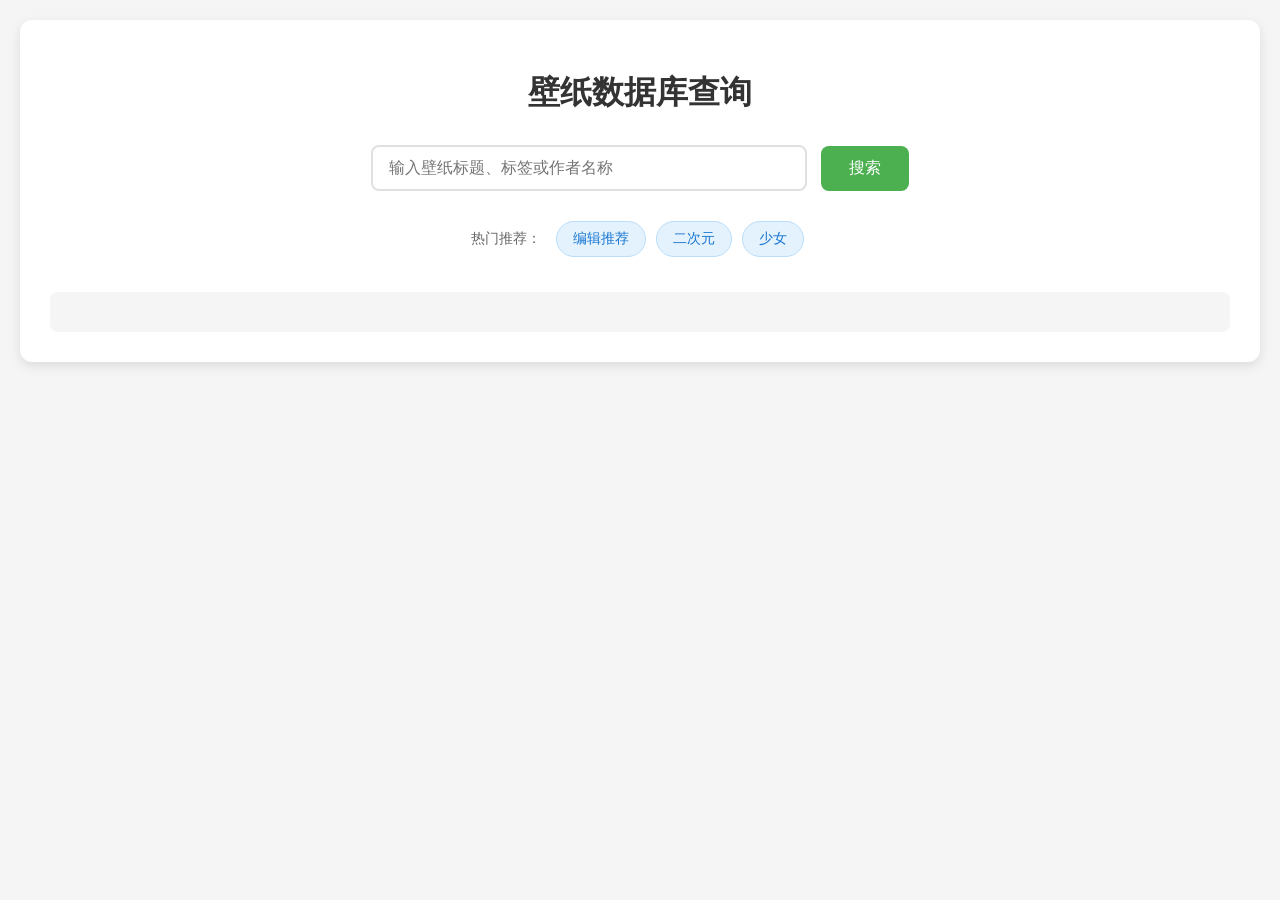
<file: index.html>
<!DOCTYPE html>
<html lang="zh-CN">
<head>
    <meta charset="UTF-8">
    <meta name="viewport" content="width=device-width, initial-scale=1.0">
    <title>壁纸数据库查询</title>
    <style>
        body {
            font-family: 'Segoe UI', Tahoma, Geneva, Verdana, sans-serif;
            margin: 20px;
            background-color: #f5f5f5;
        }
        .container {
            max-width: 1200px;
            margin: 0 auto;
            background-color: white;
            padding: 30px;
            border-radius: 12px;
            box-shadow: 0 4px 12px rgba(0,0,0,0.1);
        }
        h1 {
            color: #333;
            text-align: center;
            margin-bottom: 30px;
        }
        .search-form {
            margin: 20px 0;
            text-align: center;
        }
        input[type="text"] {
            padding: 12px 16px;
            width: 400px;
            border: 2px solid #e0e0e0;
            border-radius: 8px;
            font-size: 16px;
            transition: border-color 0.3s;
        }
        input[type="text"]:focus {
            outline: none;
            border-color: #4CAF50;
        }
        button {
            padding: 12px 28px;
            background-color: #4CAF50;
            color: white;
            border: none;
            border-radius: 8px;
            cursor: pointer;
            font-size: 16px;
            margin-left: 10px;
            font-weight: 500;
            transition: background-color 0.3s;
        }
        button:hover {
            background-color: #45a049;
        }
        .results {
            margin-top: 30px;
        }
        .result-item {
            border: 1px solid #e0e0e0;
            border-radius: 12px;
            padding: 20px;
            margin-bottom: 20px;
            background-color: #fafafa;
            transition: box-shadow 0.3s;
        }
        .result-item:hover {
            box-shadow: 0 4px 12px rgba(0,0,0,0.08);
        }
        .result-item h3 {
            margin-top: 0;
            color: #333;
            font-size: 20px;
        }
        .result-item p {
            margin: 8px 0;
            color: #666;
            font-size: 14px;
        }
        .media-preview {
            margin: 15px 0;
            border-radius: 8px;
            overflow: hidden;
        }
        .media-preview img, .media-preview video {
            max-width: 100%;
            max-height: 400px;
            display: block;
        }
        .media-badge {
            display: inline-block;
            background-color: #2196F3;
            color: white;
            padding: 4px 12px;
            border-radius: 20px;
            font-size: 12px;
            font-weight: 500;
            margin-bottom: 10px;
        }
        .tags {
            margin-top: 15px;
        }
        .tag {
            display: inline-block;
            background-color: #e8f5e9;
            color: #2e7d32;
            padding: 5px 12px;
            border-radius: 16px;
            font-size: 13px;
            margin-right: 8px;
            margin-bottom: 8px;
        }
        .author-info {
            margin-top: 20px;
            padding-top: 20px;
            border-top: 1px solid #eee;
            font-size: 14px;
            display: flex;
            align-items: center;
            gap: 12px;
        }
        .author-avatar {
            width: 40px;
            height: 40px;
            border-radius: 50%;
            object-fit: cover;
        }
        .author-details {
            flex: 1;
        }
        .author-name {
            font-weight: 600;
            color: #333;
            text-decoration: none;
        }
        .author-name:hover {
            text-decoration: underline;
        }
        .recommend-tags {
            margin: 25px 0;
            text-align: center;
        }
        .recommend-tags-label {
            font-size: 14px;
            color: #666;
            margin-right: 10px;
        }
        .recommend-tag {
            display: inline-block;
            background-color: #e3f2fd;
            color: #1976d2;
            padding: 8px 16px;
            border-radius: 20px;
            font-size: 14px;
            margin: 5px;
            cursor: pointer;
            transition: all 0.3s;
            border: 1px solid #bbdefb;
        }
        .recommend-tag:hover {
            background-color: #1976d2;
            color: white;
            transform: translateY(-2px);
            box-shadow: 0 4px 8px rgba(25, 118, 210, 0.3);
        }
        .json-output {
            margin-top: 30px;
            padding: 20px;
            background-color: #f5f5f5;
            border-radius: 8px;
            font-family: 'Courier New', monospace;
            white-space: pre-wrap;
            font-size: 13px;
        }
    </style>
</head>
<body>
    <div class="container">
        <h1>壁纸数据库查询</h1>
        <div class="search-form">
            <input type="text" id="searchInput" placeholder="输入壁纸标题、标签或作者名称" value="">
            <button onclick="searchWallpapers()">搜索</button>
        </div>
        <div class="recommend-tags" id="recommendTags"></div>
        <div class="results" id="results"></div>
        <div class="json-output" id="jsonOutput"></div>
    </div>

    <script>
        let wallpapers = [];
        let recommendTags = [];

        async function loadWallpapers() {
            try {
                const response = await fetch('wallpaper_info.json');
                const data = await response.json();
                wallpapers = data.data;
                recommendTags = data.recommend || [];
                console.log('壁纸数据加载成功:', wallpapers.length, '张壁纸');
                console.log('推荐标签:', recommendTags);
                displayRecommendTags();
                checkUrlParams();
            } catch (error) {
                console.error('加载壁纸数据失败:', error);
            }
        }

        function displayRecommendTags() {
            const container = document.getElementById('recommendTags');
            if (!recommendTags || recommendTags.length === 0) {
                container.style.display = 'none';
                return;
            }

            let html = '<span class="recommend-tags-label">热门推荐：</span>';
            recommendTags.forEach(tag => {
                html += `<span class="recommend-tag" onclick="searchByTag('${tag}')">${tag}</span>`;
            });
            container.innerHTML = html;
        }

        function searchByTag(tag) {
            document.getElementById('searchInput').value = tag;
            searchWallpapers();
        }

        function checkUrlParams() {
            const urlParams = new URLSearchParams(window.location.search);
            const query = urlParams.get('q');
            if (query) {
                const filteredWallpapers = filterWallpapers(query);
                const sortedWallpapers = sortWallpapersById(filteredWallpapers);
                
                document.body.innerHTML = '';
                document.head.innerHTML = '<title>JSON Response</title>';
                
                const outputData = {
                    code: 200,
                    message: `找到 ${sortedWallpapers.length} 张壁纸`,
                    request_id: `req_${new Date().getTime()}`,
                    data: sortedWallpapers
                };
                
                document.write(JSON.stringify(outputData, null, 2));
                return;
            }
        }

        function filterWallpapers(query) {
            return wallpapers.filter(wallpaper => {
                if (wallpaper.wallpaper_title && wallpaper.wallpaper_title.includes(query)) {
                    return true;
                }
                if (wallpaper.tags && Array.isArray(wallpaper.tags) && wallpaper.tags.some(tag => tag && tag.includes(query))) {
                    return true;
                }
                if (wallpaper.author && wallpaper.author.nickname && wallpaper.author.nickname.includes(query)) {
                    return true;
                }
                return false;
            });
        }

        function searchWallpapers() {
            const query = document.getElementById('searchInput').value.trim();
            if (!query) {
                alert('请输入搜索关键词');
                return;
            }

            const filteredWallpapers = filterWallpapers(query);
            const sortedWallpapers = sortWallpapersById(filteredWallpapers);
            displayResults(sortedWallpapers, query);
            displayJsonOutput(sortedWallpapers);
        }

        function sortWallpapersById(wallpapers) {
            return wallpapers.sort((a, b) => {
                const idA = a.wallpaper_id.replace('wp-', '');
                const idB = b.wallpaper_id.replace('wp-', '');
                return idA.localeCompare(idB);
            });
        }

        function getMediaPreview(wallpaper) {
            if (wallpaper.media_type === 'video') {
                const thumbnail = wallpaper.thumbnail_url || wallpaper.file_url;
                return `
                    <div class="media-preview">
                        <video controls poster="${thumbnail}" style="max-width: 100%; max-height: 400px;">
                            <source src="${wallpaper.file_url}" type="video/mp4">
                            您的浏览器不支持视频播放
                        </video>
                    </div>
                `;
            } else {
                return `
                    <div class="media-preview">
                        <img src="${wallpaper.file_url}" alt="${wallpaper.wallpaper_title}">
                    </div>
                `;
            }
        }

        function getAuthorInfo(wallpaper) {
            if (!wallpaper.author) {
                return '';
            }
            
            let authorHtml = '<div class="author-info">';
            
            if (wallpaper.author.avatar) {
                authorHtml += `<img src="${wallpaper.author.avatar}" alt="${wallpaper.author.nickname}" class="author-avatar">`;
            }
            
            authorHtml += '<div class="author-details">';
            
            if (wallpaper.author.social_homepage) {
                authorHtml += `<a href="${wallpaper.author.social_homepage}" target="_blank" class="author-name">${wallpaper.author.nickname || '未知作者'}</a>`;
            } else {
                authorHtml += `<span class="author-name">${wallpaper.author.nickname || '未知作者'}</span>`;
            }
            
            authorHtml += '</div></div>';
            return authorHtml;
        }

        function displayResults(results, query) {
            const resultsContainer = document.getElementById('results');
            if (results.length === 0) {
                resultsContainer.innerHTML = `<p style="text-align: center; color: #666; font-size: 16px; padding: 40px;">未找到与"${query}"相关的壁纸</p>`;
                return;
            }

            let html = `<h2 style="margin-bottom: 25px; color: #333;">搜索结果 (${results.length} 张壁纸)</h2>`;
            results.forEach(wallpaper => {
                const mediaBadge = wallpaper.media_type === 'video' 
                    ? '<span class="media-badge">视频</span>' 
                    : '<span class="media-badge" style="background-color: #4CAF50;">图片</span>';
                
                html += `
                    <div class="result-item">
                        <h3>${wallpaper.wallpaper_title}</h3>
                        ${mediaBadge}
                        <p><strong>ID:</strong> ${wallpaper.wallpaper_id}</p>
                        <p><strong>设备:</strong> ${wallpaper.device || '未知'}</p>
                        <p><strong>创建时间:</strong> ${wallpaper.created_at}</p>
                        ${getMediaPreview(wallpaper)}
                        <div class="tags">
                            ${wallpaper.tags.map(tag => `<span class="tag">${tag}</span>`).join('')}
                        </div>
                        ${getAuthorInfo(wallpaper)}
                    </div>
                `;
            });
            resultsContainer.innerHTML = html;
        }

        function displayJsonOutput(results) {
            const jsonOutput = document.getElementById('jsonOutput');
            const outputData = {
                code: 200,
                message: `找到 ${results.length} 张壁纸`,
                request_id: `req_${new Date().getTime()}`,
                data: results
            };
            jsonOutput.textContent = JSON.stringify(outputData, null, 2);
        }

        window.onload = loadWallpapers;
    </script>
</body>
</html>
</file>
